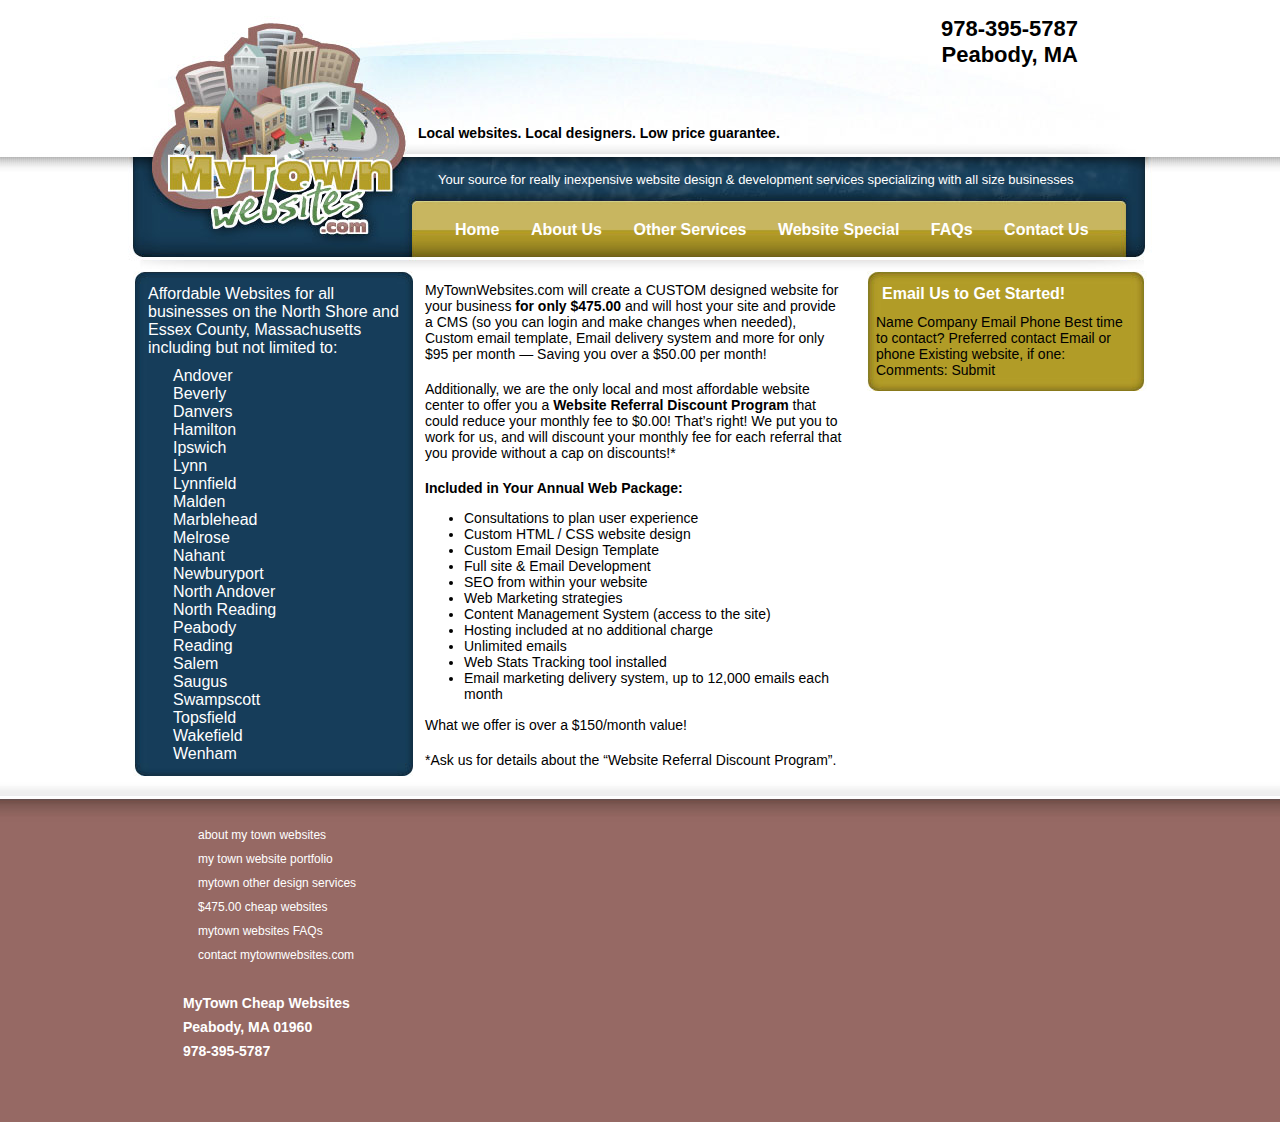
<file: OLDFILES/index.html>
<!DOCTYPE HTML>
<html>
<head>
<meta charset="UTF-8">
<title>Untitled Document</title>
<link href="mytown-styles.css" rel="stylesheet" type="text/css">

<style>
<!--
header, section, footer, aside, nav, article, figure, canvas, datetime, time {display: block}
-->
</style>


</head>

<body>

<div id="container">

<header>
<div class="promise">Local websites. Local designers. Low price guarantee.</div>
<div id="address"><h1>978-395-5787<br>
Peabody, MA</h1></div>
</header>

<div id="navwrap">

<div class="subtype">
Your source for really inexpensive website design & development services specializing with all size businesses
</div>

<nav>
        <div id="navlinks">
        <ul>
            <li><a href="index.html">Home</a></li>
            <li><a href="menu.html">About Us</a></li>
            <li><a href="entertainment.html">Other Services</a></li>

            <li><a href="directions.html">Website Special</a></li>
            <li><a href="faqs.html">FAQs</a></li>
            <li><a href="contact.html">Contact Us</a></li>
        </ul>
        </div>
</nav>
</div>

<section>

<div id="bluelist">
	<div id="blue-top"></div>
    <div id="blue-middle">
    <div class="mytowns-list-heading">Affordable Websites for all businesses on the North Shore and Essex County, Massachusetts including
but not limited to:</div>

<ul class="mytowns-list">
<li>Andover</li>
<li>Beverly</li>
<li>Danvers</li>
<li>Hamilton</li>
<li>Ipswich</li>
<li>Lynn</li>
<li>Lynnfield</li>
<li>Malden</li>
<li>Marblehead</li>
<li>Melrose</li>
<li>Nahant</li>
<li>Newburyport</li>
<li>North Andover</li>
<li>North Reading</li>
<li>Peabody</li>
<li>Reading</li>
<li>Salem</li>
<li>Saugus</li>
<li>Swampscott</li>
<li>Topsfield</li>
<li>Wakefield</li>
<li>Wenham</li>
</ul>
</div>
    <div id="blue-bottom"></div></div>
    
    <div id="textwrap">
    <p>MyTownWebsites.com will create a CUSTOM designed website for your business <span class="strong">for only $475.00</span> and will host your site and provide a CMS (so you can login and make changes when needed), Custom email template, Email delivery system and more for only $95 per month — Saving you over a $50.00 per month!</p><br>

<p>Additionally, we are the only local and most affordable website center to offer you a <span class="strong">Website Referral Discount Program</span> that could reduce your monthly fee to $0.00! That’s right!  We put you to work for us, and will discount your monthly fee for each referral that you provide without a cap on discounts!*</p>
<br>
<p><span class="strong">Included in Your Annual Web Package:</span></p>
<ul class="peabody-lists">
<li>Consultations to plan user experience</li>
<li>Custom HTML / CSS website design</li>
<li>Custom Email Design Template</li>
<li>Full site & Email Development</li>
<li>SEO from within your website</li>
<li>Web Marketing strategies</li>
<li>Content Management System (access to the site)</li>
<li>Hosting included at no additional charge</li>
<li>Unlimited emails</li>
<li>Web Stats Tracking tool installed</li>
<li>Email marketing delivery system, up to 12,000 emails each month</li>
</ul>

<p>What we offer is over a $150/month value!</p>
<br>
<p>*Ask us for details about the “Website Referral Discount Program”.</p>
</div>

<div id="goldlist">
	<div id="gold-top"></div>
    <div id="gold-middle">
	<div class="mytowns-form-heading">Email Us to Get Started!</div>
    <div class="mytowns-form">
    <p id="mytown-form">Name
Company
Email
Phone
Best time to contact?
Preferred contact Email or phone
Existing website, if one:
Comments:

Submit</p></div>
</div>

<div id="gold-bottom"></div></div>

</section>
<div style="clear:both;"></div>
</div>

<div id="footer">
<div id="footer-wrap">
<div id="footer-list">
<ul class="footerList">
<li class="footerListIndent">about my town websites</li>
<li class="footerListIndent">my town website portfolio</li>
<li class="footerListIndent">mytown other design services</li>
<li class="footerListIndent">$475.00 cheap websites</li>
<li class="footerListIndent">mytown websites FAQs</li>
<li class="footerListIndent">contact mytownwebsites.com</li>
<br>
<li class="footerAddress">MyTown Cheap Websites</li>
<li class="footerAddress">Peabody, MA 01960</li>
<li class="footerAddress">978-395-5787</li>
</ul>
</div>
</div></div>

</body>
</html>
</file>
<file: OLDFILES/mytown-styles.css>
@charset "UTF-8";
/* CSS Document */

/* ====================
html5 site Designed & Developed by
MyTownWebsites.com
======================*/


/* FONTS */

p {
	font-family:Arial, Helvetica, sans-serif;
	font-size:14px;
	color:#000;
	padding:1px;
	padding-bottom:0;
	margin-top:0;
	margin-bottom:0;}
	
h1 {
	font-family:Arial, Helvetica, sans-serif;
	font-size:22px;
	font-weight:bold;
	text-align:right;
	padding:0;
	margin:0;}
	
h2 {}

.subtype {
	width:650px;
	/*margin:12px 0 0 300px;*/
	font-family:Arial, Helvetica, sans-serif;
	font-size:13px;
	color:#fff;}

#text ul li{
font-family:Arial, Helvetica, sans-serif;
font-size:12px;
margin:0;
padding:0;}

#text a:link{font-size:12px; padding:5px 2px 2px 2px; color:black; text-decoration:underline;}
#text a:visited{font-size:12px; padding:5px 2px 2px 2px; color:black; text-decoration:underline;}
#text a:hover{font-size:12px; padding:5px 2px 2px 2px; color:black; text-decoration:underline; font-weight:600;}
#text a:active{font-size:12px; padding:5px 2px 2px 2px; color:black; text-decoration:underline;}

.mytowns-list{
	font-family:Arial, Helvetica, sans-serif;
	font-size:16px;
	font-stretch:condensed;
	color:#fff;
	list-style-type:none;
	margin:0;}

.mytowns-list-heading{
	font-family:Arial, Helvetica, sans-serif;
	font-size:16px;
	font-stretch:condensed;
	color:#fff;
	padding:1px 15px 0 15px;
	margin:0 0 10px 0;}
	
.mytowns-form{
	font-family:Arial, Helvetica, sans-serif;
	font-size:16px;
	font-stretch:condensed;
	color:#fff;
	list-style-type:none;
	margin:0;}

.mytowns-form-heading{
	font-family:Arial, Helvetica, sans-serif;
	font-size:16px;
	font-weight:bold;
	font-stretch:condensed;
	color:#fff;
	padding:1px 15px 10px 15px;
	margin-top:0;}
	
.peabody-lists{
	font-family:Arial, Helvetica, sans-serif;
	font-size:14px;
	color:#000;
	/*list-style-type:none;*/}	
	
.strong{
	font-weight:bold;}
	
.promise{
	width:500px;
	position:relative;
	left:290px;
	top:125px;
	font-family:Arial, Helvetica, sans-serif;
	font-size:14px;
	font-weight:bold;
	padding:0;}

#address{
	width:150px;
	height:auto;
	position:relative;
	top:0;
	right:-800px;
	padding:0;}
	

/* ARCHITECTURE */

body {
	margin-top:0;
	margin-left:0;
	margin-right:0;
	margin-bottom:0;
	font-size:16px;
	background:url(images/mytown-backgrd.jpg) repeat-x;}

#container {
	width:1024px;
	margin:0 auto;}

header {
	height:157px;
	background:url(images/my-town-web-sites.jpg) no-repeat top;}

#navwrap {
	width:714px;
	height:99px;
	padding:15px 0 0 310px;
	background:url(images/peabody-websites.jpg) no-repeat;}
	
nav {
	width:670px;
	height:auto;
	margin:34px 0 0;
	padding:0;
}

nav ul {margin:0; padding:0; list-style-type:none; height:auto;}
nav ul li {display:inline; /*height:100%; width:100%;*/}
nav ul li a:link {display: inline-block; height:16px; text-decoration: none; padding: 0px 10px 0px 17px; color: white; font-weight:600;
/*text-shadow: black 0.2em 0.2em 0.2em;-moz-text-shadow: black 0.2em 0.2em 0.2em;-webkit-text-shadow: black 0.2em 0.2em 0.2em;*/}
nav ul li a:visited {display: inline-block; height:16px; text-decoration: none; padding: 0px 10px 0px 17px; color: white; font-weight:600;
/*text-shadow: black 0.2em 0.2em 0.2em;-moz-text-shadow: black 0.2em 0.2em 0.2em;-webkit-text-shadow: black 0.2em 0.2em 0.2em;*/}
nav ul li a:active {display: inline-block; height:16px; text-decoration: none; padding: 0px 10px 0px 17px; color: white; font-weight:600;
/*text-shadow: black 0.2em 0.2em 0.2em;-moz-text-shadow: black 0.2em 0.2em 0.2em;-webkit-text-shadow: black 0.2em 0.2em 0.2em;*/}
nav ul li a:hover {display: inline-block; height:16px; text-decoration: none; padding: 0px 10px 0px 17px; color: black; font-weight:600;}

#navlinks {
	height:auto;
	margin:0;
	font-family:Arial, Helvetica, sans-serif;}
	
section {
	width:1024px;
	padding:0 10px 0 5px;}

#textwrap{
	width:424px;
	padding:10px;
	float:left;
	margin-right:9px;}
	
#bluelist{
	width:281px;
	float:left;}
	
#blue-top{
	width:281px;
	height:13px;
	background:url(images/blue-round-top.jpg) no-repeat;}

#blue-middle{
	width:281px;
	margin-bottom:0;
	padding-bottom:0;
	background:url(images/blue-round-repeat-y.jpg) repeat-y;}

#blue-bottom{
	width:281px;
	height:13px;
	background:url(images/blue-round-bottom.jpg) no-repeat;}

#goldlist{
	width:281px;
	float:left;}
	
#gold-top{
	width:281px;
	height:13px;
	background:url(images/gold-round-top.jpg) no-repeat;}

#gold-middle{
	width:281px;
	margin-bottom:0;
	padding-bottom:0;
	background:url(images/gold-round-repeat-y.jpg) repeat-y;}

#gold-bottom{
	width:281px;
	height:13px;
	background:url(images/gold-round-bottom.jpg) no-repeat;}

#mytown-form{
	width:261px;
	margin:0 12px 0 8px;}

#footer {
	width:100%;
	height:324px;
	background:url(images/mytown-web-services.jpg) repeat-x;
	margin-top:0;
	margin-right:0;
	margin-bottom:0;
	margin-left:0;
	padding:10px;}
	
#footer-wrap{
	width:1024px;
	height:324px;
	margin:0 auto;}

#footer-list{
	width:270px;
	height:290px;
	margin:35px 10px 0 5px;
	border-right:thick url(images/divider.png) no-repeat;}
	
.footerList{
	font-family:Arial, Helvetica, sans-serif;
	font-size:12px;
	color:#fff;
	list-style-type:none;
	line-height:24px;}	

li.footerAddress{
	font-weight:bold;
	font-size:14px;}
	
li.footerListIndent{
	margin-left:15px;}
</file>
